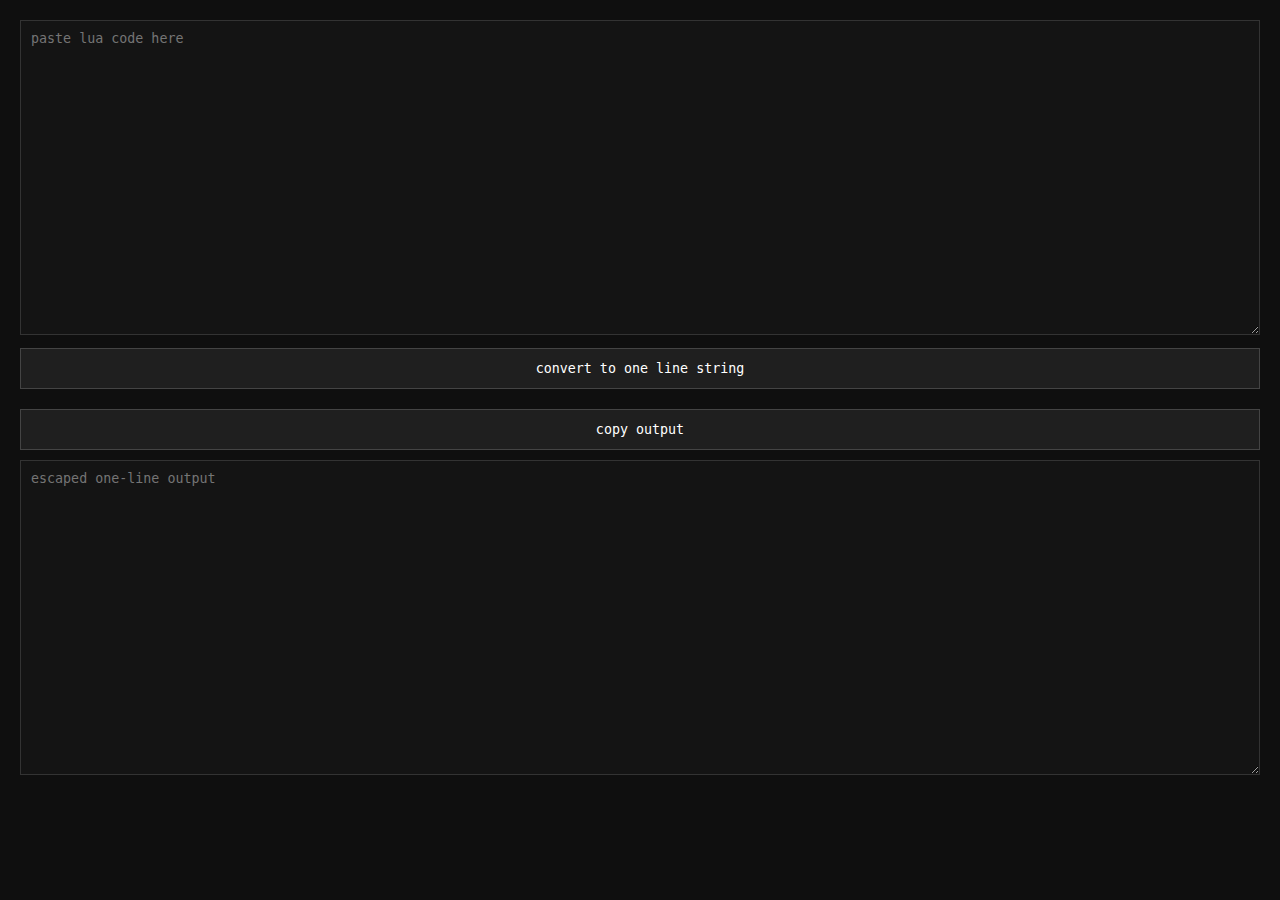
<file: public/line.html>
<!DOCTYPE html>
<html lang="en">
<head>
  <meta charset="UTF-8">
  <title>Lua One-Line Escaper</title>
  <style>
    body {
      background: #0f0f0f;
      color: #eaeaea;
      font-family: monospace;
      margin: 0;
      padding: 20px;
    }
    textarea {
      width: 100%;
      height: 35vh;
      background: #141414;
      color: #eaeaea;
      border: 1px solid #333;
      padding: 10px;
      resize: vertical;
      box-sizing: border-box;
    }
    button {
      width: 100%;
      padding: 12px;
      margin: 10px 0;
      background: #1f1f1f;
      color: #fff;
      border: 1px solid #444;
      cursor: pointer;
      font-family: monospace;
    }
    button:hover {
      background: #2a2a2a;
    }
  </style>
</head>
<body>

  <textarea id="input" placeholder="paste lua code here"></textarea>

  <button onclick="convert()">convert to one line string</button>

  <button onclick="copy()">copy output</button>

  <textarea id="output" placeholder="escaped one-line output"></textarea>

  <script>
    function convert() {
      const src = document.getElementById("input").value

      const out =
        '"' +
        src
          .replace(/\\/g, "\\\\")
          .replace(/"/g, '\\"')
          .replace(/\r?\n/g, "\\n")
          .replace(/\t/g, "\\t") +
        '"'

      document.getElementById("output").value = out
    }

    function copy() {
      const out = document.getElementById("output")
      out.select()
      out.setSelectionRange(0, out.value.length)
      document.execCommand("copy")
    }
  </script>

</body>
</html>
</file>
